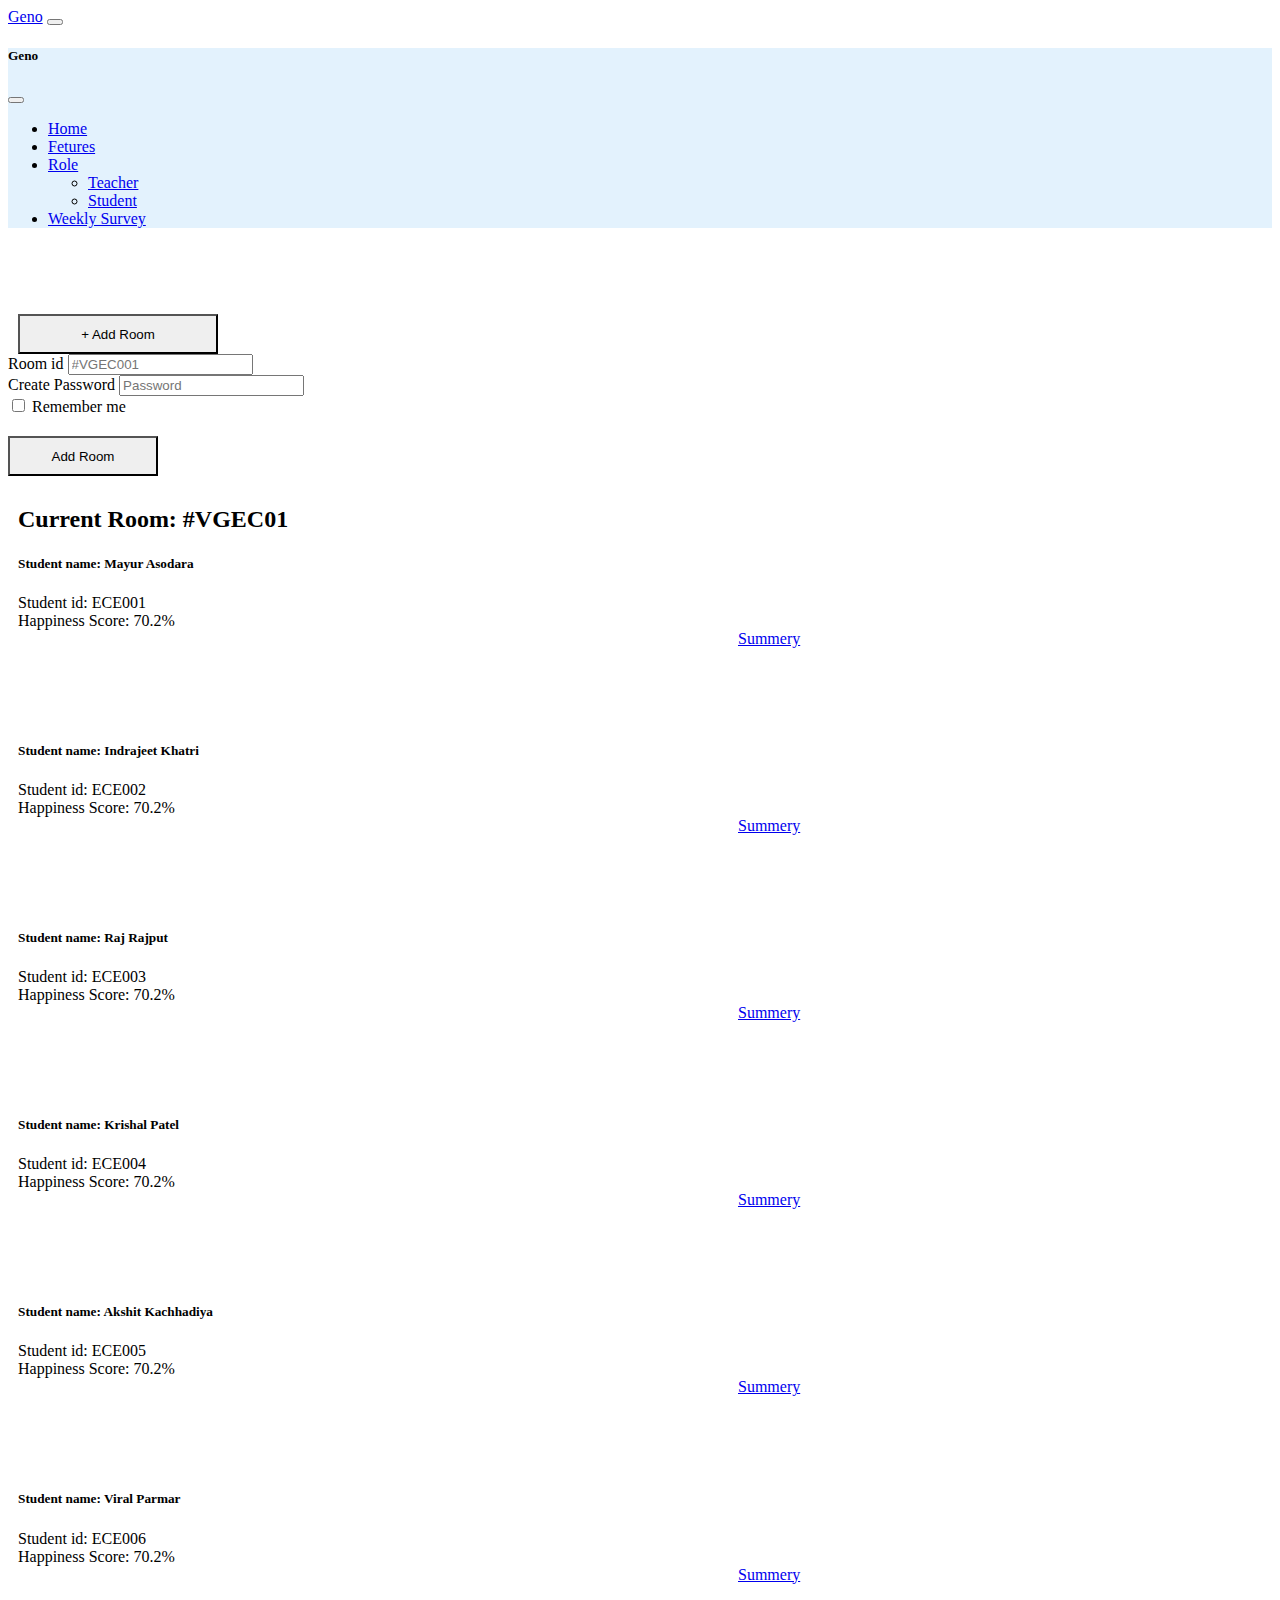
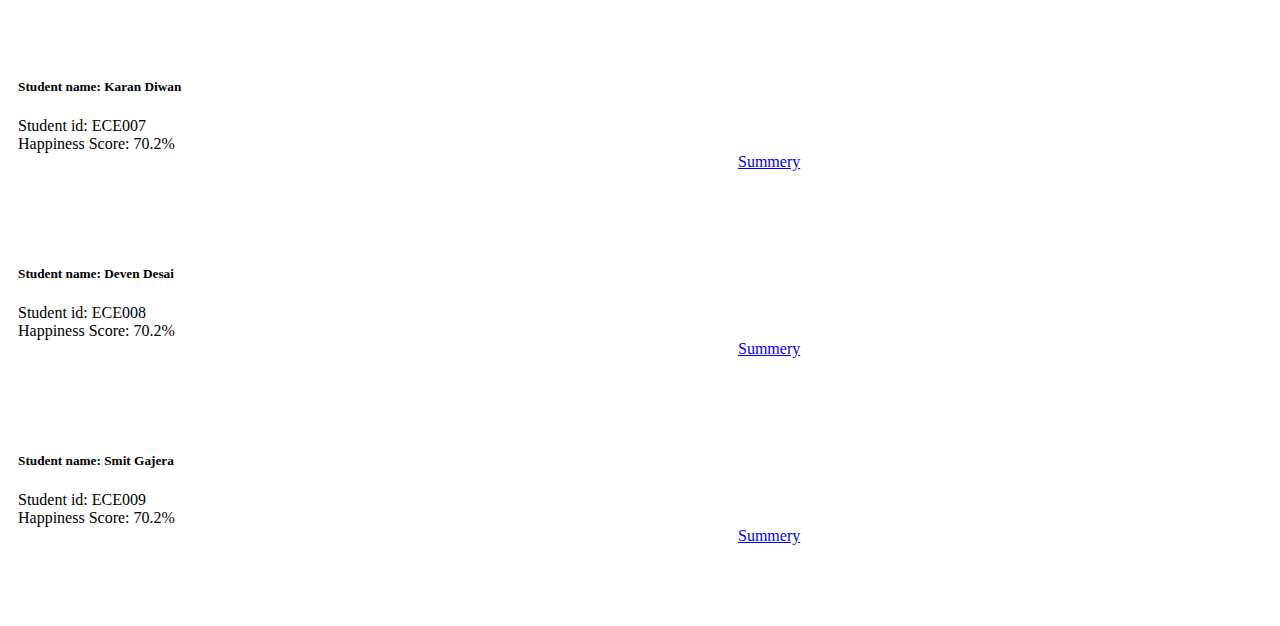
<file: templates/teachers.html>
<!DOCTYPE html>
<html lang="en">
  <head>
    <meta charset="UTF-8" />
    <meta http-equiv="X-UA-Compatible" content="IE=edge" />
    <meta name="viewport" content="width=device-width, initial-scale=1.0" />
    <link rel="stylesheet" href="../static/css/styles.css" />
    <link
      href="https://cdn.jsdelivr.net/npm/bootstrap@5.2.0/dist/css/bootstrap.min.css"
      rel="stylesheet"
      integrity="sha384-gH2yIJqKdNHPEq0n4Mqa/HGKIhSkIHeL5AyhkYV8i59U5AR6csBvApHHNl/vI1Bx"
      crossorigin="anonymous"
    />
    <title>Teacher</title>
  </head>
  <body>
  <nav class="navbar bg-light fixed-top">
      <div class="container-fluid">
        <a class="navbar-brand" href="#">Geno</a>
        <button
          class="navbar-toggler"
          type="button"
          data-bs-toggle="offcanvas"
          data-bs-target="#offcanvasNavbar"
          aria-controls="offcanvasNavbar"
        >
          <span class="navbar-toggler-icon"></span>
        </button>
        <div
          class="offcanvas offcanvas-end"
          tabindex="-1"
          id="offcanvasNavbar"
          aria-labelledby="offcanvasNavbarLabel"
          style="background-color: #e3f2fd"
        >
          <div class="offcanvas-header">
            <h5 class="offcanvas-title" id="offcanvasNavbarLabel">Geno</h5>
            <button
              type="button"
              class="btn-close"
              data-bs-dismiss="offcanvas"
              aria-label="Close"
            ></button>
          </div>
          <div class="offcanvas-body">
            <ul class="navbar-nav justify-content-end flex-grow-1 pe-3">
              <li class="nav-item">
                <a class="nav-link active" aria-current="page" href="index.html"
                  >Home</a
                >
              </li>
              <li class="nav-item">
                <a class="nav-link active" aria-current="page" href="#featurre"
                  >Fetures</a
                >
              </li>
              <li class="nav-item dropdown">
                <a
                  class="nav-link dropdown-toggle"
                  href="index.html"
                  role="button"
                  data-bs-toggle="dropdown"
                  aria-expanded="false"
                >
                  Role
                </a>
                <ul class="dropdown-menu">
                  <li>
                    <a class="dropdown-item" href="teachers.html">Teacher</a>
                  </li>
                  <li>
                    <a class="dropdown-item" href="student_dashboard.html"
                      >Student</a
                    >
                  </li>
                </ul>
              </li>
              <li class="nav-item">
                <a
                  class="nav-link active"
                  aria-current="page"
                  href="weekly_servey.html"
                  >Weekly Survey</a
                >
              </li>
            </ul>
          </div>
        </div>
      </div>
    </nav>

 

    <div class="dropdown">
  <button type="button" class="btn btn-primary dropdown-toggle" data-bs-toggle="dropdown" aria-expanded="false" data-bs-auto-close="outside" style="margin-top: 70px; margin-left: 10px; width: 200px; height: 40px"
    >
    + Add Room
  </button>
  <form class="dropdown-menu p-4">
    <div class="mb-3">
      <label for="exampleDropdownFormEmail2" class="form-label">Room id</label>
      <input type="email" class="form-control" id="exampleDropdownFormEmail2" placeholder="#VGEC001">
    </div>
    <div class="mb-3">
      <label for="exampleDropdownFormPassword2" class="form-label">Create Password</label>
      <input type="password" class="form-control" id="exampleDropdownFormPassword2" placeholder="Password">
    </div>
    <div class="mb-3">
      <div class="form-check">
        <input type="checkbox" class="form-check-input" id="dropdownCheck2">
        <label class="form-check-label" for="dropdownCheck2">
          Remember me
        </label>
      </div>
    </div>
    <button type="submit" class="btn btn-primary">Add Room</button>
  </form>
</div>

    <div class="roomid">
      <h2>Current Room: #VGEC01</h2>
    </div>

    <div>
      <div class="card">
        <div class="card-body">
          <h5 class="card-title">Student name: Mayur Asodara</h5>
          <p>Student id: ECE001<br>
          Happiness Score: 70.2%<br>
            <a href="#" class="btn btn-primary" style="margin-left: 720px"
              >Summery</a
            >
          </p>
          
            
          
        </div>
      </div>

      <div>
      <div class="card">
        <div class="card-body">
          <h5 class="card-title ">Student name: Indrajeet Khatri</h5>
          <p>Student id: ECE002<br>
          Happiness Score: 70.2%<br>
            <a href="#" class="btn btn-primary" style="margin-left: 720px"
              >Summery</a
            >
          </p>
        </div>
      </div>
    
    <div>
      <div class="card">
        <div class="card-body">
          <h5 class="card-title">Student name: Raj Rajput</h5>
<p>Student id: ECE003<br>
          Happiness Score: 70.2%<br>
            <a href="#" class="btn btn-primary" style="margin-left: 720px"
              >Summery</a
            >
          </p>
        </div>
      </div></div>

      <div>
      <div class="card">
        <div class="card-body">
          <h5 class="card-title">Student name: Krishal Patel</h5>
          <p>Student id: ECE004<br>
          Happiness Score: 70.2%<br>
            <a href="#" class="btn btn-primary" style="margin-left: 720px"
              >Summery</a
            >
          </p>
        </div>
      </div>

      <div>
      <div class="card">
        <div class="card-body">
          <h5 class="card-title">Student name: Akshit Kachhadiya</h5>
          <p>Student id: ECE005<br>
          Happiness Score: 70.2%<br>
            <a href="#" class="btn btn-primary" style="margin-left: 720px"
              >Summery</a
            >
          </p>
        </div>
      </div>

      <div>
      <div class="card">
        <div class="card-body">
          <h5 class="card-title">Student name: Viral Parmar</h5>
          <p>Student id: ECE006<br>
          Happiness Score: 70.2%<br>
            <a href="#" class="btn btn-primary" style="margin-left: 720px"
              >Summery</a
            >
          </p>
        </div>
      </div>

      <div>
      <div class="card">
        <div class="card-body">
          <h5 class="card-title">Student name: Karan Diwan</h5>
          <p>Student id: ECE007<br>
          Happiness Score: 70.2%<br>
            <a href="#" class="btn btn-primary" style="margin-left: 720px"
              >Summery</a
            >
          </p>
        </div>
      </div>

      <div>
      <div class="card">
        <div class="card-body">
          <h5 class="card-title">Student name: Deven Desai</h5>
          <p>Student id: ECE008<br>
          Happiness Score: 70.2%<br>
            <a href="#" class="btn btn-primary" style="margin-left: 720px"
              >Summery</a
            >
          </p>
        </div>
      </div>

      <div>
      <div class="card">
        <div class="card-body">
          <h5 class="card-title">Student name: Smit Gajera</h5>
          <p>Student id: ECE009<br>
          Happiness Score: 70.2%<br>
            <a href="#" class="btn btn-primary" style="margin-left: 720px"
              >Summery</a
            >
          </p>
        </div>
      </div>

    <script
      src="https://cdn.jsdelivr.net/npm/bootstrap@5.2.0/dist/js/bootstrap.bundle.min.js"
      integrity="sha384-A3rJD856KowSb7dwlZdYEkO39Gagi7vIsF0jrRAoQmDKKtQBHUuLZ9AsSv4jD4Xa"
      crossorigin="anonymous"
    ></script>
  </body>
</html>
</file>
<file: static/css/styles.css>
.container {
  margin-top: 5rem !important;
  margin-left: 0.5rem !important;
  margin-right: 26rem !important;
  font-family: Arial, Helvetica, sans-serif;
}

.btn-outline-success {
  --bs-btn-border-color: #0d6efd;
}

.que-img {
  width: 600px;
}

.btn-primary {
  height: 40px;
  width: 150px;
  margin-top: 20px;
  margin-right: 5px;
  border-radius: 0px;
}

.btn-outline-primary {
  height: 40px;
  width: 150px;
  margin-top: 20px;
  margin-right: 5px;
  border-radius: 0px;
}

.vl {
  border-left: 1px solid white;
  height: 100vh;
  position: absolute;
  left: 50%;
  margin-left: -3px;
  top: 0;
}

.card {
  margin-top: 10px;
  margin-left: 10px;
  height: 165px !important;
  width: 895px !important;
}

.roomid {
  margin-top: 30px;
  margin-left: 10px;
}

.first-img {
  background-position: center center;
  background-image: url("../images/coun-her.jpg");
  background-size: cover;
}
</file>
